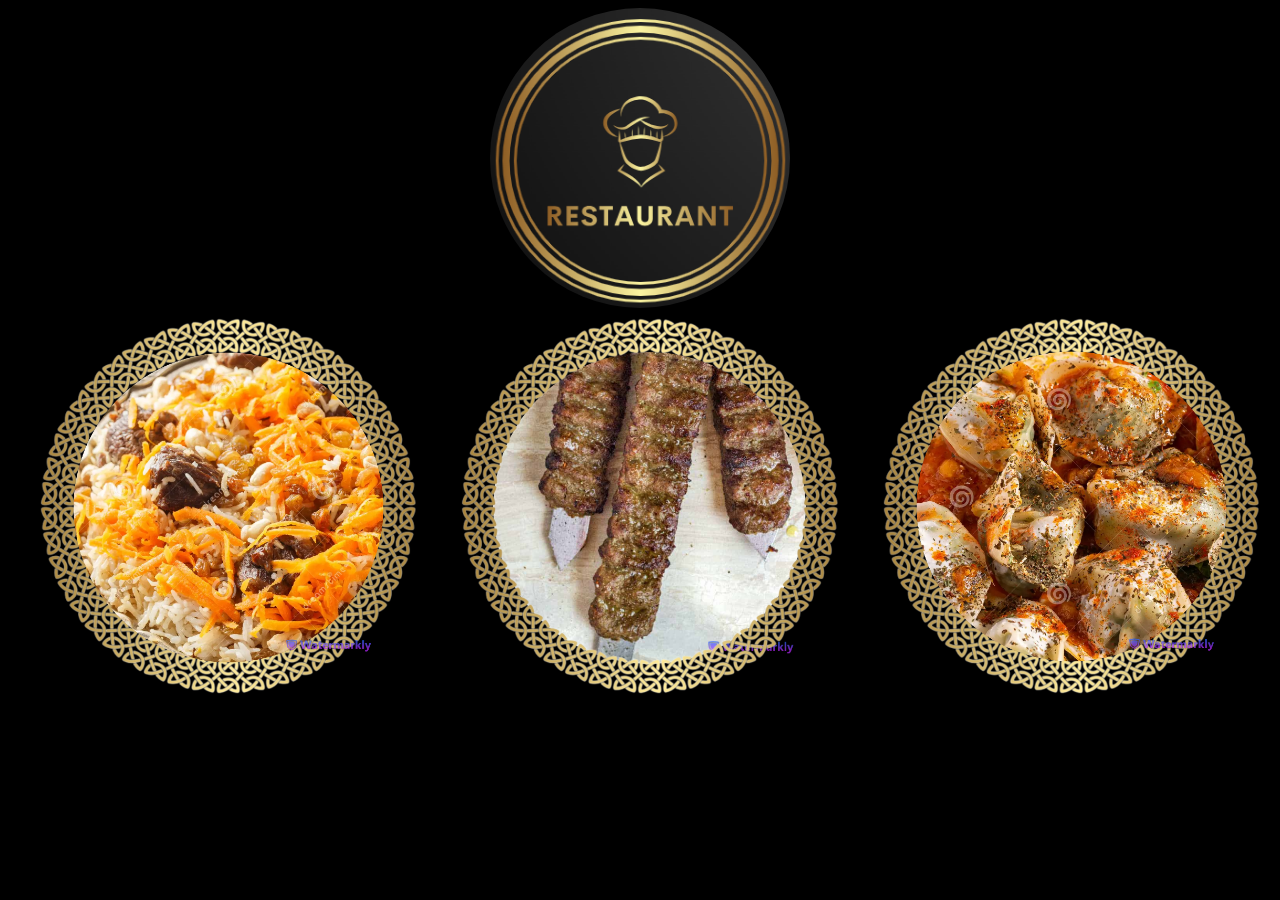
<file: index.html>
<!DOCTYPE html>
<html lang="en">
<head>
    <link rel="stylesheet" href="/styles.css">
    <meta charset="UTF-8">
    <meta name="viewport" content="width=device-width, initial-scale=1.0">
    <title>Recipes</title>
</head>
<body>
    <img src="/images/Screenshot 2023-07-06 192151.png" alt="logo" height="300px" width="300px" class="center" >
<div class="row">
    <div> 
       <a href="/myrecipes/qabeli.html">
            <img src="/images/qabeli.webp" alt="qabeli" style="width:100%" >
       </a> 
    </div> 
    <div>
        <a href="/myrecipes/kabob.html">
            <img src="/images/kabob.jpg" alt="border" style="width:100%"  >
        </a>
       
    </div> 
    <div>
        <a href="/myrecipes/manto.html">
            <img src="/images/manto.webp" alt="border" style="width:100%"  >
        </a>
        
    </div> 
</div>  
</body>
</html>
</file>
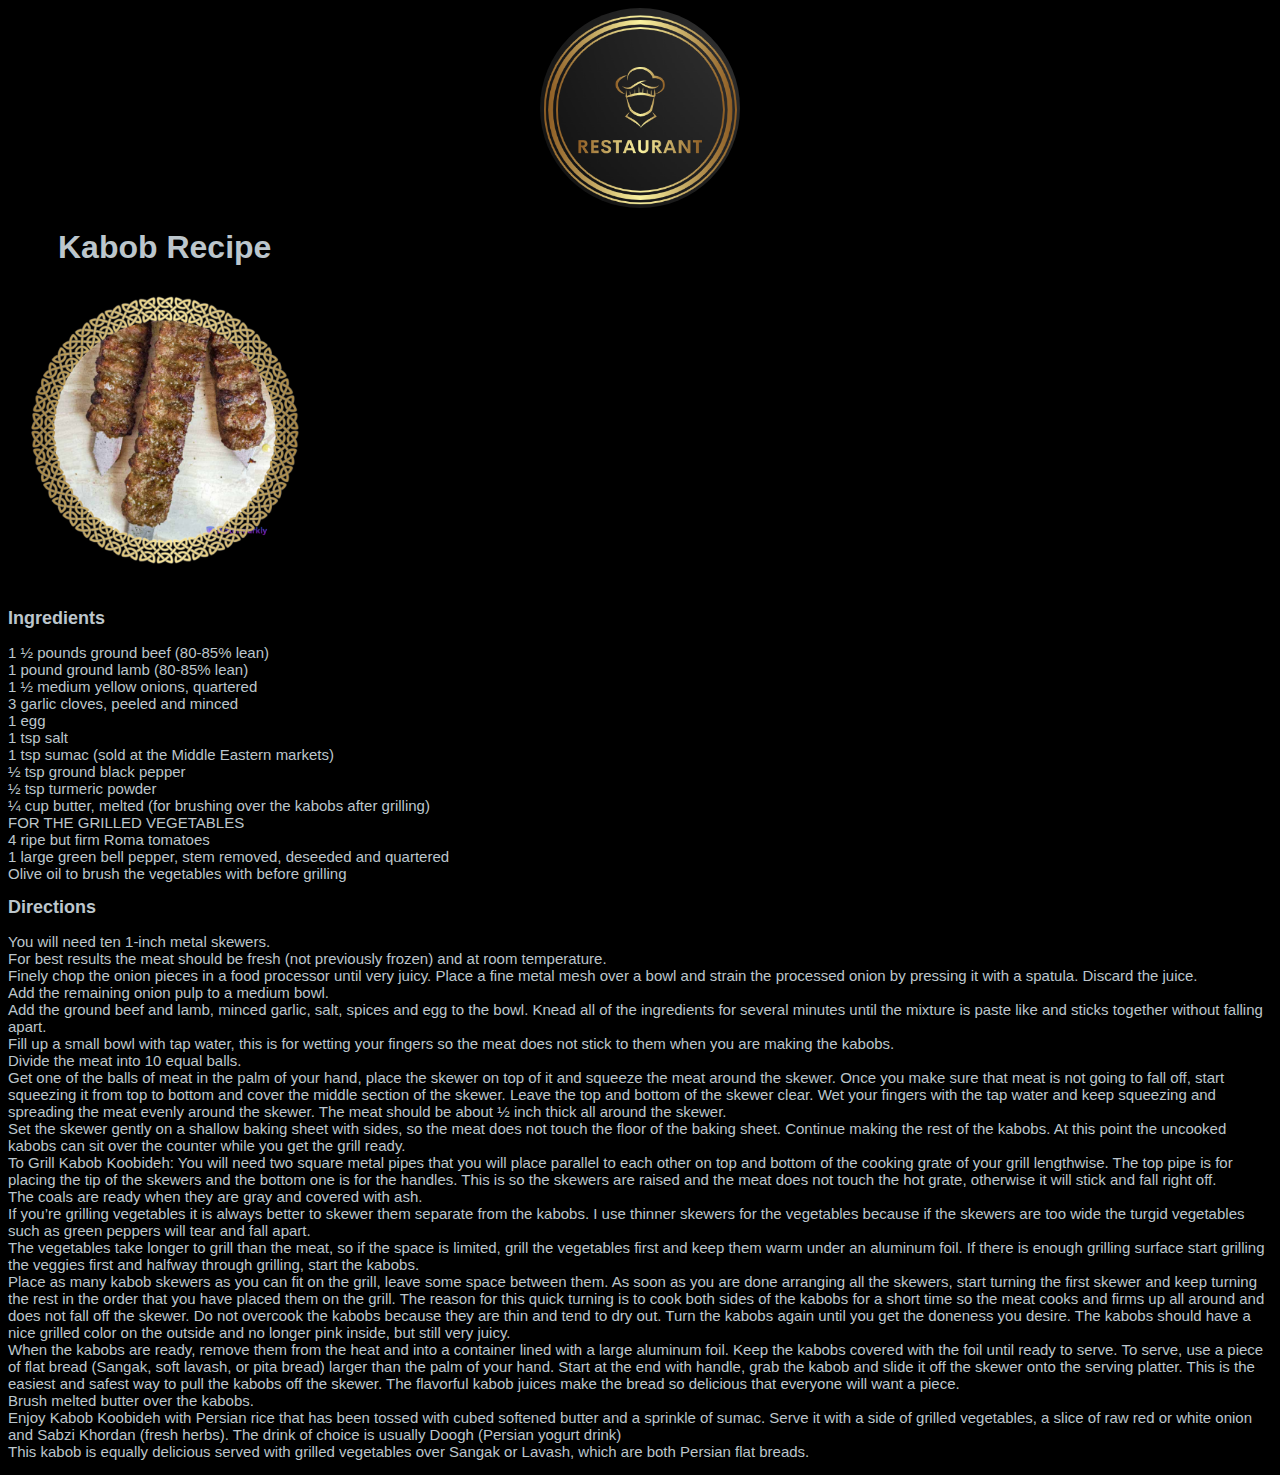
<file: myrecipes/kabob.html>
<!DOCTYPE html>
<html lang="en">
<head>
    <link rel="stylesheet" href="/styles.css">
    <meta charset="UTF-8">
    <meta name="viewport" content="width=device-width, initial-scale=1.0">
    <title>Kabob</title>
</head>
<body>
    <a href="/index.html">
        <img src="/images/Screenshot 2023-07-06 192151.png" alt="logo" height="200px" width="200px" class="center" >
    </a>
    <h1>Kabob Recipe</h1>
    <img src="/images/kabob.jpg" alt="kabob" height="300px" width="300px" class="right">
    <h2>Ingredients</h2>
    <p>1 ½ pounds ground beef (80-85% lean) <br>
        1 pound ground lamb (80-85% lean)<br>
        1 ½ medium yellow onions, quartered<br>
        3 garlic cloves, peeled and minced<br>
        1 egg<br>
        1 tsp salt<br>
        1 tsp sumac (sold at the Middle Eastern markets)<br>
        ½ tsp ground black pepper<br>
        ½ tsp turmeric powder<br>
        ¼ cup butter, melted (for brushing over the kabobs after grilling)<br>
        FOR THE GRILLED VEGETABLES<br>
        4 ripe but firm Roma tomatoes<br>
        1 large green bell pepper, stem removed, deseeded and quartered<br>
        Olive oil to brush the vegetables with before grilling</p>

    <h2>Directions</h2>
    <p>You will need ten 1-inch metal skewers.<br>
        For best results the meat should be fresh (not previously frozen) and at room temperature. <br>
        Finely chop the onion pieces in a food processor until very juicy. Place a fine metal mesh over a bowl and strain the processed onion by pressing it with a spatula. Discard the juice.<br>
        Add the remaining onion pulp to a medium bowl.<br>
        Add the ground beef and lamb, minced garlic, salt, spices and egg to the bowl. Knead all of the ingredients for several minutes until the mixture is paste like and sticks together without falling apart.<br>
        Fill up a small bowl with tap water, this is for wetting your fingers so the meat does not stick to them when you are making the kabobs.<br>
        Divide the meat into 10 equal balls.<br>
        Get one of the balls of meat in the palm of your hand, place the skewer on top of it and squeeze the meat around the skewer. Once you make sure that meat is not going to fall off, start squeezing it from top to bottom and cover the middle section of the skewer. Leave the top and bottom of the skewer clear. Wet your fingers with the tap water and keep squeezing and spreading the meat evenly around the skewer. The meat should be about ½ inch thick all around the skewer.<br>
        Set the skewer gently on a shallow baking sheet with sides, so the meat does not touch the floor of the baking sheet. Continue making the rest of the kabobs. At this point the uncooked kabobs can sit over the counter while you get the grill ready.<br>
        To Grill Kabob Koobideh: You will need two square metal pipes that you will place parallel to each other on top and bottom of the cooking grate of your grill lengthwise. The top pipe is for placing the tip of the skewers and the bottom one is for the handles. This is so the skewers are raised and the meat does not touch the hot grate, otherwise it will stick and fall right off.<br>
        The coals are ready when they are gray and covered with ash.<br>
        If you’re grilling vegetables it is always better to skewer them separate from the kabobs. I use thinner skewers for the vegetables because if the skewers are too wide the turgid vegetables such as green peppers will tear and fall apart.<br>
        The vegetables take longer to grill than the meat, so if the space is limited, grill the vegetables first and keep them warm under an aluminum foil. If there is enough grilling surface start grilling the veggies first and halfway through grilling, start the kabobs.<br>
        Place as many kabob skewers as you can fit on the grill, leave some space between them. As soon as you are done arranging all the skewers, start turning the first skewer and keep turning the rest in the order that you have placed them on the grill. The reason for this quick turning is to cook both sides of the kabobs for a short time so the meat cooks and firms up all around and does not fall off the skewer. Do not overcook the kabobs because they are thin and tend to dry out. Turn the kabobs again until you get the doneness you desire. The kabobs should have a nice grilled color on the outside and no longer pink inside, but still very juicy.<br>
        When the kabobs are ready, remove them from the heat and into a container lined with a large aluminum foil. Keep the kabobs covered with the foil until ready to serve.
        To serve, use a piece of flat bread (Sangak, soft lavash, or pita bread) larger than the palm of your hand. Start at the end with handle, grab the kabob and slide it off the skewer onto the serving platter. This is the easiest and safest way to pull the kabobs off the skewer. The flavorful kabob juices make the bread so delicious that everyone will want a piece.<br>
        Brush melted butter over the kabobs.<br>
        Enjoy Kabob Koobideh with Persian rice that has been tossed with cubed softened butter and a sprinkle of sumac. Serve it with a side of grilled vegetables, a slice of raw red or white onion and Sabzi Khordan (fresh herbs). The drink of choice is usually Doogh (Persian yogurt drink)<br>
        This kabob is equally delicious served with grilled vegetables over Sangak or Lavash, which are both Persian flat breads.</p>
</body>
</html>
</file>
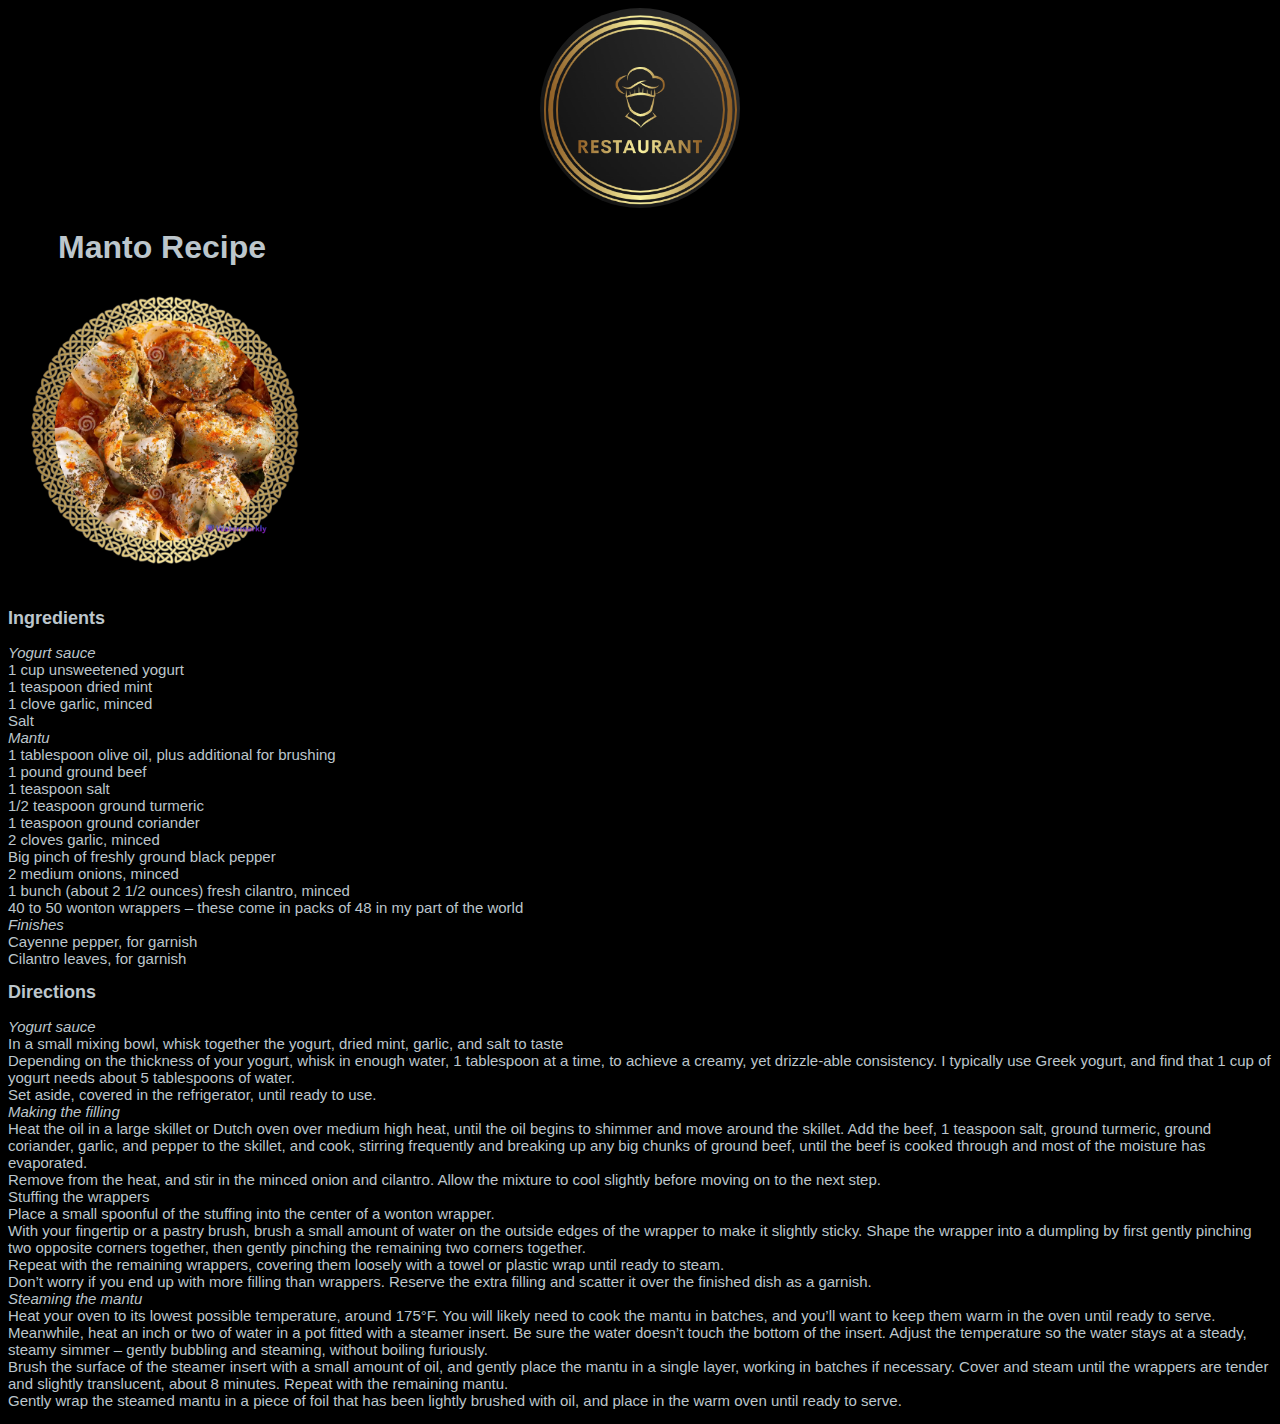
<file: myrecipes/manto.html>
<!DOCTYPE html>
<html lang="en">
<head>
    <link rel="stylesheet" href="/styles.css">
    <meta charset="UTF-8">
    <meta name="viewport" content="width=device-width, initial-scale=1.0">
    <title>Manto</title>
</head>
<body>
    <a href="/index.html">
        <img src="/images/Screenshot 2023-07-06 192151.png" alt="logo" height="200px" width="200px" class="center" >
    </a>
    <h1>Manto Recipe</h1>
    <img src="/images/manto.webp" alt="manto" height="300px" width="300px" class="right">
    <h2>Ingredients</h2>
    <p><em>Yogurt sauce</em><br>
        1 cup unsweetened yogurt<br>
        1 teaspoon dried mint<br>
        1 clove garlic, minced<br>
        Salt<br>
        <em>Mantu</em><br>
        1 tablespoon olive oil, plus additional for brushing<br>
        1 pound ground beef<br>
        1 teaspoon salt<br>
        1/2 teaspoon ground turmeric<br>
        1 teaspoon ground coriander<br>
        2 cloves garlic, minced<br>
        Big pinch of freshly ground black pepper<br>
        2 medium onions, minced<br>
        1 bunch (about 2 1/2 ounces) fresh cilantro, minced<br>
        40 to 50 wonton wrappers – these come in packs of 48 in my part of the world<br>
        <em>Finishes</em><br>
        Cayenne pepper, for garnish<br>
        Cilantro leaves, for garnish</p>
    <h2>Directions</h2>
    <p><em>Yogurt sauce</em><br>
        In a small mixing bowl, whisk together the yogurt, dried mint, garlic, and salt to taste <br>
        Depending on the thickness of your yogurt, whisk in enough water, 1 tablespoon at a time, to achieve a creamy, yet drizzle-able consistency. I typically use Greek yogurt, and find that 1 cup of yogurt needs about 5 tablespoons of water.<br>
        Set aside, covered in the refrigerator, until ready to use.<br>
        <em>Making the filling</em><br>
        Heat the oil in a large skillet or Dutch oven over medium high heat, until the oil begins to shimmer and move around the skillet. Add the beef, 1 teaspoon salt, ground turmeric, ground coriander, garlic, and pepper to the skillet, and cook, stirring frequently and breaking up any big chunks of ground beef, until the beef is cooked through and most of the moisture has evaporated.<br>
        Remove from the heat, and stir in the minced onion and cilantro. Allow the mixture to cool slightly before moving on to the next step.<br>
        Stuffing the wrappers<br>
        Place a small spoonful of the stuffing into the center of a wonton wrapper.<br>
        With your fingertip or a pastry brush, brush a small amount of water on the outside edges of the wrapper to make it slightly sticky. Shape the wrapper into a dumpling by first gently pinching two opposite corners together, then gently pinching the remaining two corners together.<br>
        Repeat with the remaining wrappers, covering them loosely with a towel or plastic wrap until ready to steam.<br>
        Don’t worry if you end up with more filling than wrappers. Reserve the extra filling and scatter it over the finished dish as a garnish.<br>
        <em>Steaming the mantu</em><br>
        Heat your oven to its lowest possible temperature, around 175°F. You will likely need to cook the mantu in batches, and you’ll want to keep them warm in the oven until ready to serve.<br>
        Meanwhile, heat an inch or two of water in a pot fitted with a steamer insert. Be sure the water doesn’t touch the bottom of the insert. Adjust the temperature so the water stays at a steady, steamy simmer – gently bubbling and steaming, without boiling furiously.<br>
        Brush the surface of the steamer insert with a small amount of oil, and gently place the mantu in a single layer, working in batches if necessary. Cover and steam until the wrappers are tender and slightly translucent, about 8 minutes. Repeat with the remaining mantu.<br>
        Gently wrap the steamed mantu in a piece of foil that has been lightly brushed with oil, and place in the warm oven until ready to serve.</p>
</body>
</html>
</file>
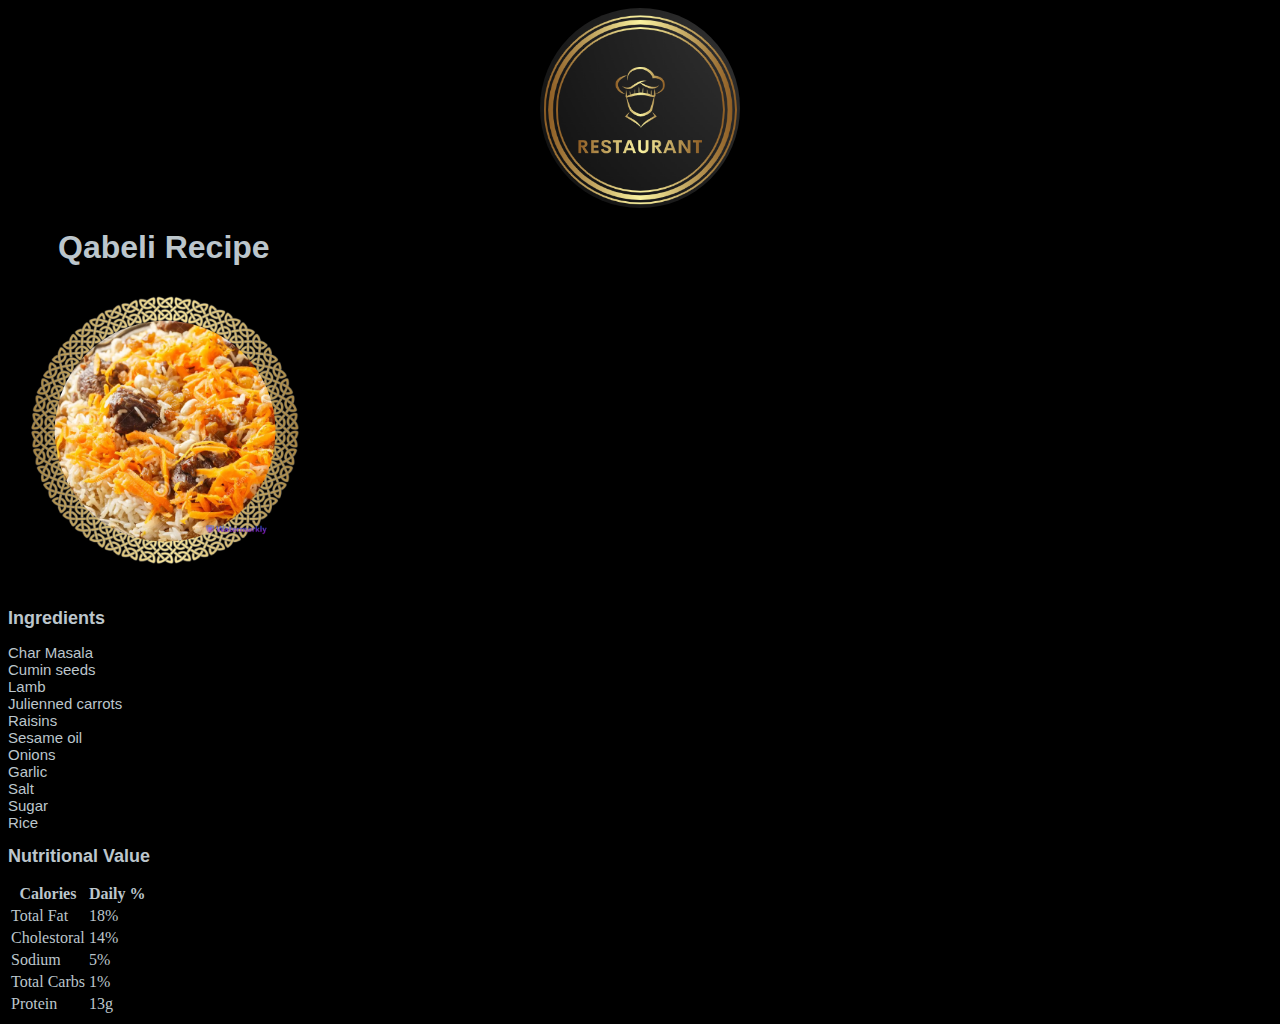
<file: myrecipes/qabeli.html>
<!DOCTYPE html>
<html lang="en">
<head>
    <link rel="stylesheet" href="/styles.css">
    <link rel="stylesheet" href="https://fonts.googleapis.com/css?family=Shadows+Into+Light">
    <meta charset="UTF-8">
    <meta name="viewport" content="width=device-width, initial-scale=1.0">
    <title>Qabeli</title>
</head>
<body>
    <a href="/index.html">
        <img src="/images/Screenshot 2023-07-06 192151.png" alt="logo" height="200px" width="200px" class="center" >
    </a>
    <h1>Qabeli Recipe</h1>
    <img src="/images/qabeli.webp" alt="qabeli" height="300px" width="300px" class="right">
    <h2>Ingredients</h2>
    <p>Char Masala <br>
        Cumin seeds<br>
        Lamb <br>
        Julienned carrots<br>
        Raisins<br>
        Sesame oil<br>
        Onions<br>
        Garlic<br>
        Salt<br>
        Sugar<br>
        Rice </p>
    <h2>Nutritional Value</h2>
    <table>
        <tr>
            <th>Calories</th>
            <th>Daily %</th>
        </tr>
        <tr>
            <td>Total Fat</td>
            <td>18%</td>
        </tr>
        <tr>
            <td>Cholestoral</td>
            <td>14%</td>
        </tr>
        <tr>
            <td>Sodium</td>
            <td>5%</td>
        </tr>
        <tr>
            <td>Total Carbs</td>
            <td>1%</td>
        </tr>
        <tr>
            <td>Protein</td>
            <td>13g</td>
        </tr>


    </table>
</body>
</html>
</file>
<file: styles.css>
body{
    background-color: rgb(0, 0, 0);

}

.center{
    display: block;
    margin-left: auto;
    margin-right: auto;
    border-radius: 50%;
}

.border{
    position: relative;
    display: inline-block;
    
    width: 33.33%; 
    padding: 20px;

}

.row {
    display: flex;
}

.left{
    display: block;
    margin-left: auto;
    margin-right: auto;
    
    position: fixed;
}

h1{
    color: rgb(188, 198, 204);
    font-family:Arial, Helvetica, sans-serif;
    padding-left:50px;
    padding-bottom:1px;
}

h2{
    color: rgb(188, 198, 204);
    font-family:Arial, Helvetica, sans-serif;
    font-size: 18px;
}

p{
    color: rgb(188, 198, 204);
    font-family:Arial, Helvetica, sans-serif;
    font-size: 15px;
}

table{
    color: rgb(188, 198, 204);
}
</file>
